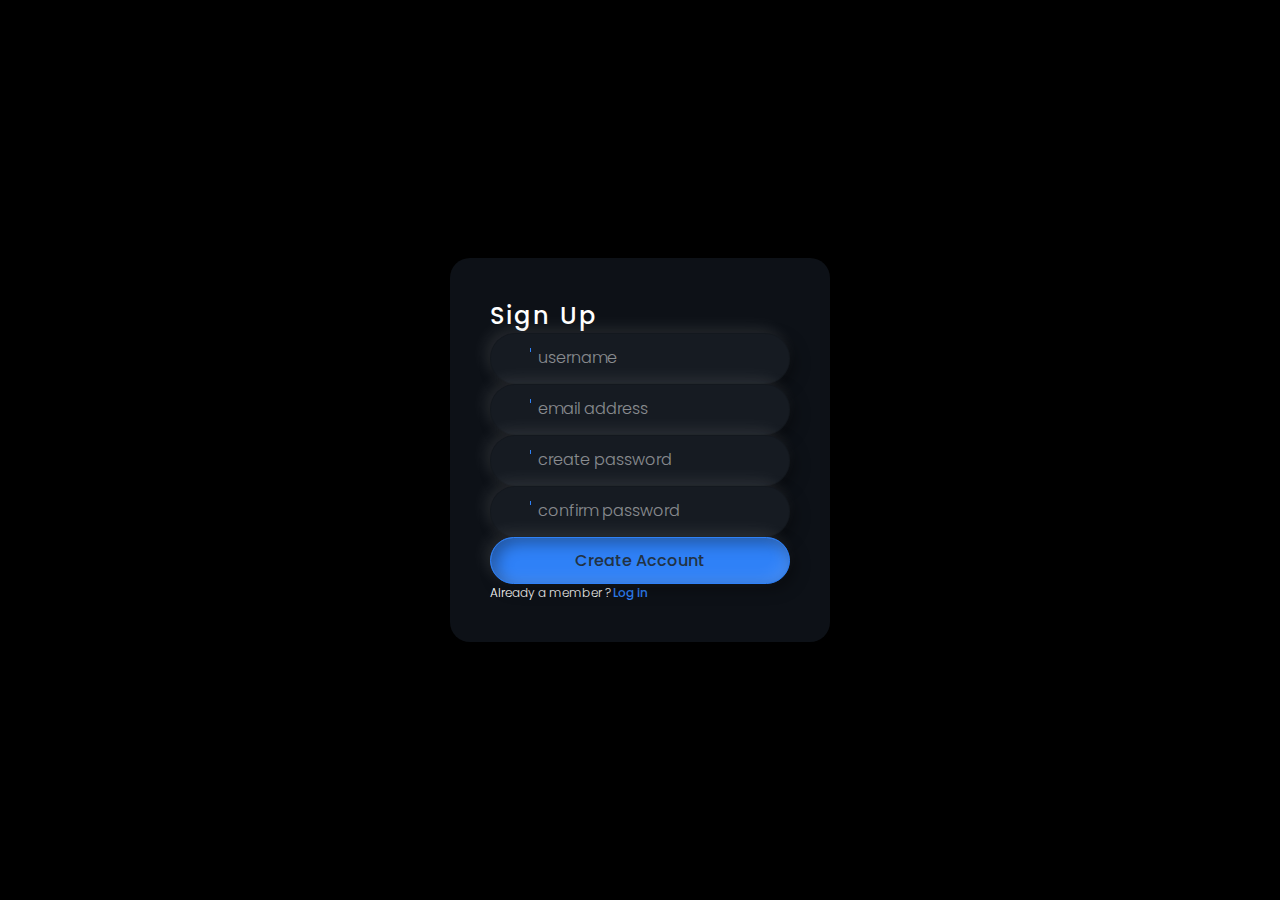
<file: login.html>
<!DOCTYPE html>
<html lang="en">

<head>
    <meta charset="UTF-8">
    <meta name="viewport" content="width=device-width, initial-scale=1.0">
    <title>Login - Register</title>

    <!-- Style Sheet -->
    <link rel="stylesheet" href="style.css">

    <!-- Font Awesome  -->
    <link rel="stylesheet" href="https://cdnjs.cloudflare.com/ajax/libs/font-awesome/6.2.1/css/all.min.css"
        integrity="sha512-MV7K8+y+gLIBoVD59lQIYicR65iaqukzvf/nwasF0nqhPay5w/9lJmVM2hMDcnK1OnMGCdVK+iQrJ7lzPJQd1w=="
        crossorigin="anonymous" referrerpolicy="no-referrer" />
        
</head>

<body>
    <div class="container">
        <div class="form signup">
            <h2>Sign Up</h2>
            <div class="inputBox">
                <input type="text" name="" id="" required="required">
                <i class="fa-regular fa-user"></i>
                <span>username</span>
            </div>
            <div class="inputBox">
                <input type="text" name="" id="" required="required">
                <i class="fa-regular fa-envelope"></i>
                <span>email address</span>
            </div>
            <div class="inputBox">
                <input type="password" name="" id="" required="required">
                <i class="fa-solid fa-lock"></i>
                <span>create password</span>
            </div>
            <div class="inputBox">
                <input type="password" name="" id="" required="required">
                <i class="fa-solid fa-lock"></i>
                <span>confirm password</span>
            </div>
            <div class="inputBox">
                <input type="submit" value="Create Account">
            </div>
            <p>Already a member ? <a href="#" class="login">Log in</a></p>
        </div>
        <div class="form signin">
            <h2>Sign In</h2>
            <div class="inputBox">
                <input type="text" name="" id="" required="required">
                <i class="fa-regular fa-user"></i>
                <span>username</span>
            </div>
            <div class="inputBox">
                <input type="password" name="" id="" required="required">
                <i class="fa-solid fa-lock"></i>
                <span>password</span>
            </div>
            <div class="inputBox">
                <input type="submit" value="Login">
            </div>
            <p>Not Registered+ ? <a href="#" class="create">Create an account</a></p>
        </div>
    </div>

    <script>
        let login = document.querySelector(".login");
        let create = document.querySelector(".create");
        let container = document.querySelector(".container");

        login.onclick = function(){
            container.classList.add("signinForm");
        }

        create.onclick = function(){
            container.classList.remove("signinForm");
        }
    </script>
</body>

</html>
</file>
<file: style.css>
@import url('https://fonts.googleapis.com/css2?family=Poppins:wght@300;400;500;600;700;800;900&display=swap');

* {
  margin: 0;
  padding: 0;
  box-sizing: border-box;
  font-family: 'Poppins', sans-serif;
}

body {
  display: flex;
  justify-content: center;
  align-items: center;
  min-height: 100vh;
  background-color: #000;
}

section {
  position: absolute;
  width: 100vw;
  height: 100vh;
  display: flex;
  justify-content: center;
  align-items: center;
  gap: 2px;
  overflow: hidden;
  flex-wrap: wrap;
}

section:before {
  content: "";
  position: absolute;
  width: 100%;
  height: 100%;
  background: linear-gradient(#000, #2F81F7, #000);
  animation: greenlines 5s linear infinite;
}

@keyframes greenlines {
  0% {
    transform: translateY(-100%);
  }
  100% {
    transform: translateY(100%);
  }
}

section>span {
  position: relative;
  display: block;
  width: calc(6.25vw - 2px);
  height: calc(6.25vw - 2px);
  background: #0D1117;
  z-index: 2;
  overflow: hidden;
  transition: 1.5s;
}

section>span:hover {
  background: #2F81F7;
  transition: 0s;
}

.container {
  position: absolute;
  padding: 40px;
  border-radius: 20px;
  background-color: #0D1117;
  box-shadow: 0px 15px 35px rgba(0, 0, 0, 0.5);
  z-index: 1000;
}

.container .form form {
  display: flex;
  justify-content: center;
  align-items: center;
  flex-direction: column;
  gap: 25px;
}

.container .form.signin,
.container.signinForm .form.signup {
  display: none;
}

.container.signinForm .form.signin {
  display: flex;
}

.container .form h2 {
  color: #fff;
  font-weight: 500;
  letter-spacing: 0.1em;
}

.container .form .inputBox {
  position: relative;
  width: 300px;
}

.container .form .inputBox input {
  padding: 12px 10px 12px 48px;
  outline: none;
  width: 100%;
  background: #161B22;
  border: 1px solid rgba(0, 0, 0, 0.1);
  color: #fff;
  font-weight: 300;
  border-radius: 25px;
  font-size: 1em;
  box-shadow: -5px -5px 15px rgba(255, 255, 255, 0.1),
    5px 5px 15px rgba(0, 0, 0, 0.35);
  transition: 0.5s;
}

.container .form .inputBox span {
  position: absolute;
  left: 0;
  top: 0;
  padding: 12px 10px 12px 48px;
  pointer-events: none;
  font-size: 1em;
  font-weight: 300;
  transition: 0.5s;
  color: rgba(255, 255, 255, 0.5);
}

.container .form .inputBox input:valid~span,
.container .form .inputBox input:focus~span {
  color: #2F81F7;
  border: 1px solid #2F81F7;
  background: #1a1a1a;
  transform: translateX(25px) translateY(-7px);
  font-size: 0.6rem;
  padding: 0px 8px;
  border-radius: 10px;
  letter-spacing: 0.1rem;
}

.container .form .inputBox input:valid,
.container .form .inputBox input:focus {
  border: 1px solid #2F81F7;
}

.container .form .inputBox i {
  position: absolute;
  top: 15px;
  left: 16px;
  width: 25px;
  padding-right: 8px;
  padding: 2px 0px;
  color: #2F81F7;
  border-right: 1px solid #2F81F7;
}

.container .form .inputBox input[type="submit"] {
  background: #2F81F7;
  color: #223243;
  padding: 10px 0px;
  font-weight: 500;
  cursor: pointer;
  box-shadow: -5px -5px 15px rgba(255, 255, 255, 0.1),
    5px 5px 15px rgba(0, 0, 0, 0.35),
    inset -5px -5px 15px rgba(255, 255, 255, 0.1),
    inset 5px 5px 15px rgba(0, 0, 0, 0.35);
}

.container .form .inputBox input[type="submit"]:hover {
  background: #2261b9;
}

.container .form .inputBox input[type="submit"]:active {
  transform: scale(0.95);
}

.error {
  color: #de4343;
}

.container .form p {
  color: #fff;
  font-size: 0.75em;
  font-weight: 300;
}

.container .form p a {
  font-weight: 500;
  color: #2F81F7;
  text-decoration: none;
}

/* Media Queries for Responsive Design */

@media screen and (max-width: 940px) {
  section>span {
    position: relative;
    display: block;
    width: calc(10vw - 2px);
    height: calc(10vw - 2px);
    background: #181818;
    z-index: 2;
  }
}

@media screen and (max-width: 600px) {
  .container {
    padding: 20px;
  }

  .container .form h2 {
    font-size: 1.2rem;
  }

  section>span {
    position: relative;
    display: block;
    width: calc(20vw - 2px);
    height: calc(20vw - 2px);
    background: #181818;
    z-index: 2;
  }
}

@media screen and (max-width: 400px) {

  .container {
    padding: 15px;
    margin-inline: 15px;

  }

  .container .form h2 {
    font-size: 1rem;
  }

  .container .form .inputBox {
    width: 100%;
  }

  .container .form .inputBox input {
    padding: 10px 8px 10px 40px;
    font-size: 0.9em;
  }

  .container .form .inputBox i {
    top: 12px;
    left: 12px;
  }

  .container .form .inputBox span {
    padding: 12px 8px 10px 42px;
    font-size: 0.8rem;
  }

  .container .form .inputBox input[type="submit"] {
    padding: 8px 0px;
    font-size: 0.9em;
  }

  .container .form p {
    font-size: 0.7em;
  }
}

@media screen and (max-width: 240px) {

  .container .form .inputBox span {
    padding: 12px 8px 10px 42px;
    font-size: 0.6rem;
  }

  .container .form p {
    font-size: 0.6em;
  }
}
</file>
